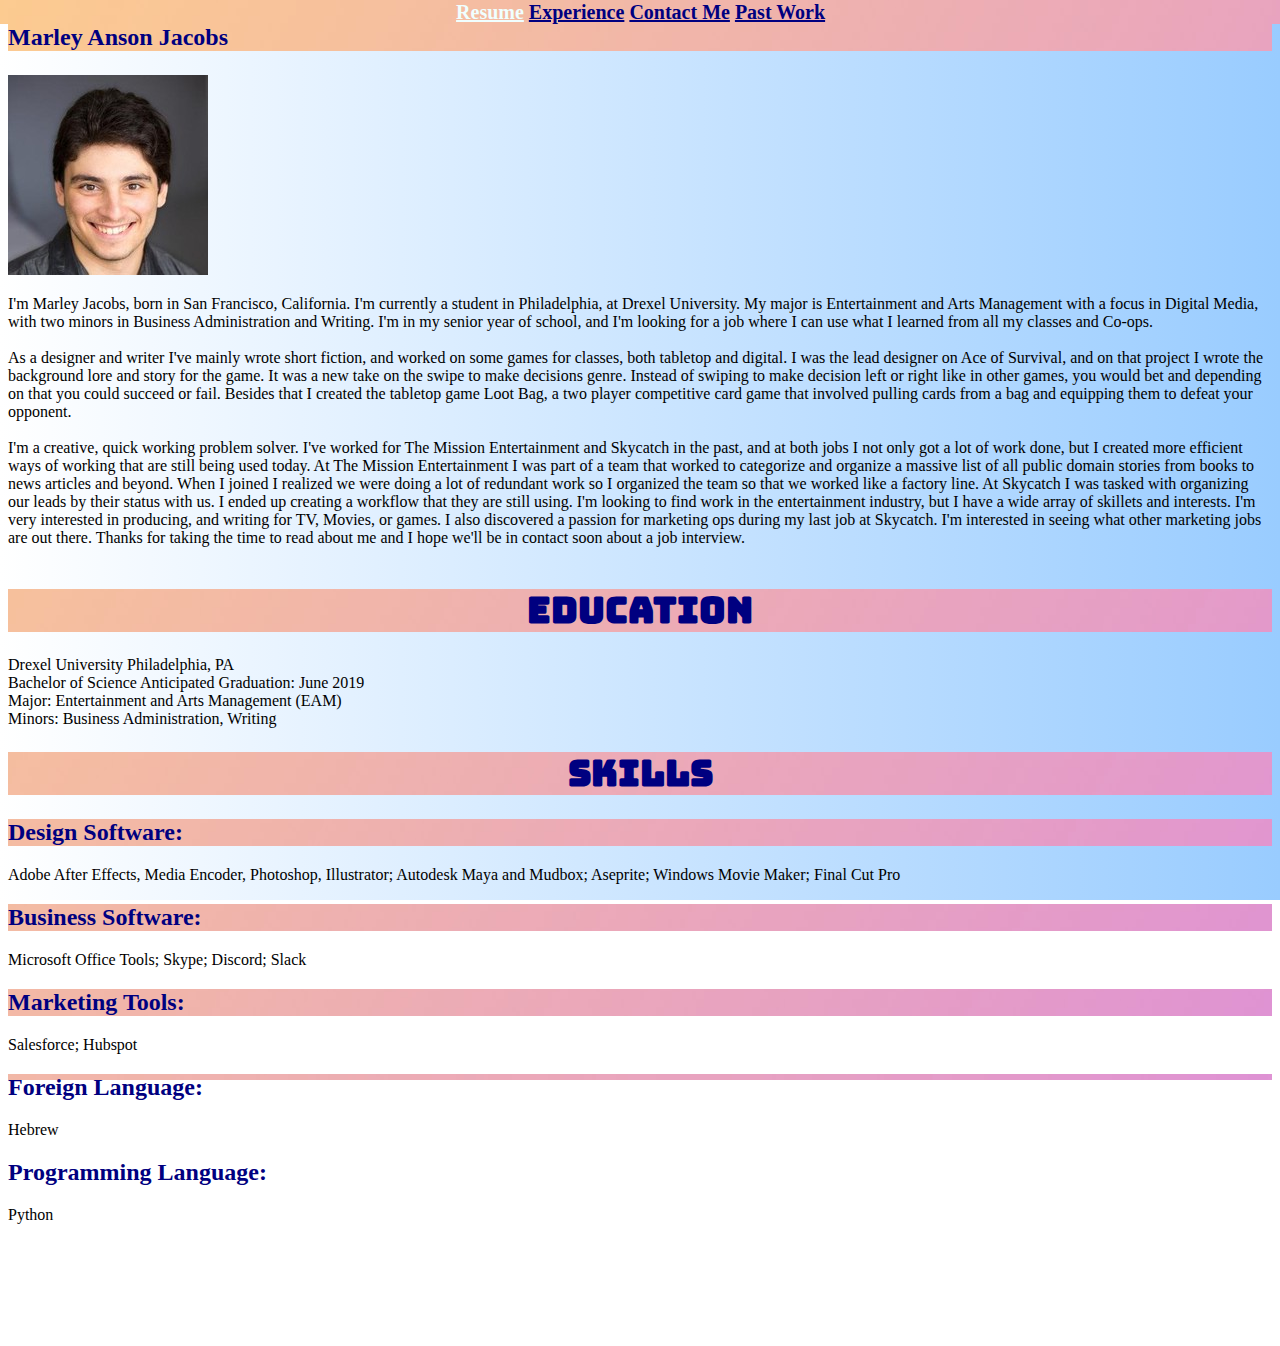
<file: index.html>
<!DOCTYPE html>
<html lang="en">
<head>
    <meta charset="UTF-8">
    <meta name="viewport" content="width=device-width. initial-scale=1.0">
    <meta http-equiv="X-UA-Compatible" content="ie=edge">
    <title>index</title>
    <link rel="stylesheet" href="pagestyle.css">
</head>

<nav> <!-- Resume has resume, experience has past jobs, Contact me is a form to get in contact-->
    <a class="active" href="index.html">Resume</a>
    <a href="experience.html">Experience</a> <!-- src="experience.html" re-fix your links.-->
    <a href="contact.html">Contact Me</a> <!-- Tried using pictures, didn't look like I wanted, switched back, need to repair link-->
    <a href="projects.html">Past Work</a>
</nav>
    <!-- Test test test need custom font for 1 part of the site. use a google font.-->
<main>
    <h3> Marley Anson Jacobs</h3>
        <img src="Marley.jpg" alt="mface">    <!-- mface is my face -->
        <p>
                I'm Marley Jacobs, born in San Francisco, California. I'm currently a student in Philadelphia, at Drexel University. 
                My major is Entertainment and Arts Management with a focus in Digital Media, with two minors in Business Administration 
                and Writing. I'm in my senior year of school, and I'm looking for a job where I can use what I learned from all my classes 
                and Co-ops.<br>
                <br>
                As a designer and writer I've mainly wrote short fiction, and worked on some games for classes, both tabletop and digital. 
                I was the lead designer on Ace of Survival, and on that project I wrote the background lore and story for the game. It was a new take 
                on the swipe to make decisions genre. Instead of swiping to make decision left or right like in other games, you would bet and depending 
                on that you could succeed or fail. Besides that I created the tabletop game Loot Bag, a two player competitive card game that involved 
                pulling cards from a bag and equipping them to defeat your opponent.<br>
                <br>
                I'm a creative, quick working problem solver. I've worked for The Mission Entertainment and Skycatch in the past, and at both jobs 
                I not only got a lot of work done, but I created more efficient ways of working that are still being used today. 
                At The Mission Entertainment I was part of a team that worked to categorize and organize a massive list of all public domain stories 
                from books to news articles and beyond. When I joined I realized we were doing a lot of redundant work so I organized the team so 
                that we worked like a factory line. At Skycatch I was tasked with organizing our leads by their status with us. I ended up 
                creating a workflow that they are still using. I'm looking to find work in the entertainment industry, but I have a wide array 
                of skillets and interests. I'm very interested in producing, and writing for TV, Movies, or games. I also discovered a passion 
                for marketing ops during my last job at Skycatch. I'm interested in seeing what other marketing jobs are out there. Thanks for 
                taking the time to read about me and I hope we'll be in contact soon about a job interview.<br>
                <br>   
        </p>

    <h1>Education</h1> <!-- Headings should be bold + 2x Font Size -->
        <p>
            Drexel University 	Philadelphia, PA <br>
            Bachelor of Science	Anticipated Graduation: June 2019<br>
            Major: Entertainment and Arts Management (EAM)<br>
            Minors: Business Administration, Writing<br>
        </p>

    <h1>Skills</h1> <!-- Same as h1 -->
        <h2> Design Software:</h2> <!-- h2 should be underlined + bold + 1.5 font size-->
        <a>Adobe After Effects, Media Encoder, Photoshop, Illustrator; Autodesk Maya and Mudbox; Aseprite; Windows Movie Maker; Final Cut Pro</a>
        
        <h2> Business Software:</h2>
        <a>Microsoft Office Tools; Skype; Discord; Slack</a>

        <h2> Marketing Tools:</h2>
        <a>Salesforce; Hubspot</a>

        <h2> Foreign Language:</h2> 
        <a>Hebrew</a>
        
        <h2> Programming Language:</h2> 
        <a>Python</a>
</main>


<footer> <!-- what do you put in a footer?-->
    <p>
    <br><br>
<!-- Insert Linkedin logo pic that links to my linkedin page
https://www.linkedin.com/in/marley-jacobs-936282109/

Or should I have it as an abreviated link.
-->    
    <br><br><br>
    </p>
</footer> <!-- Footer will have social media accounts   -->


















































































</html>
</file>
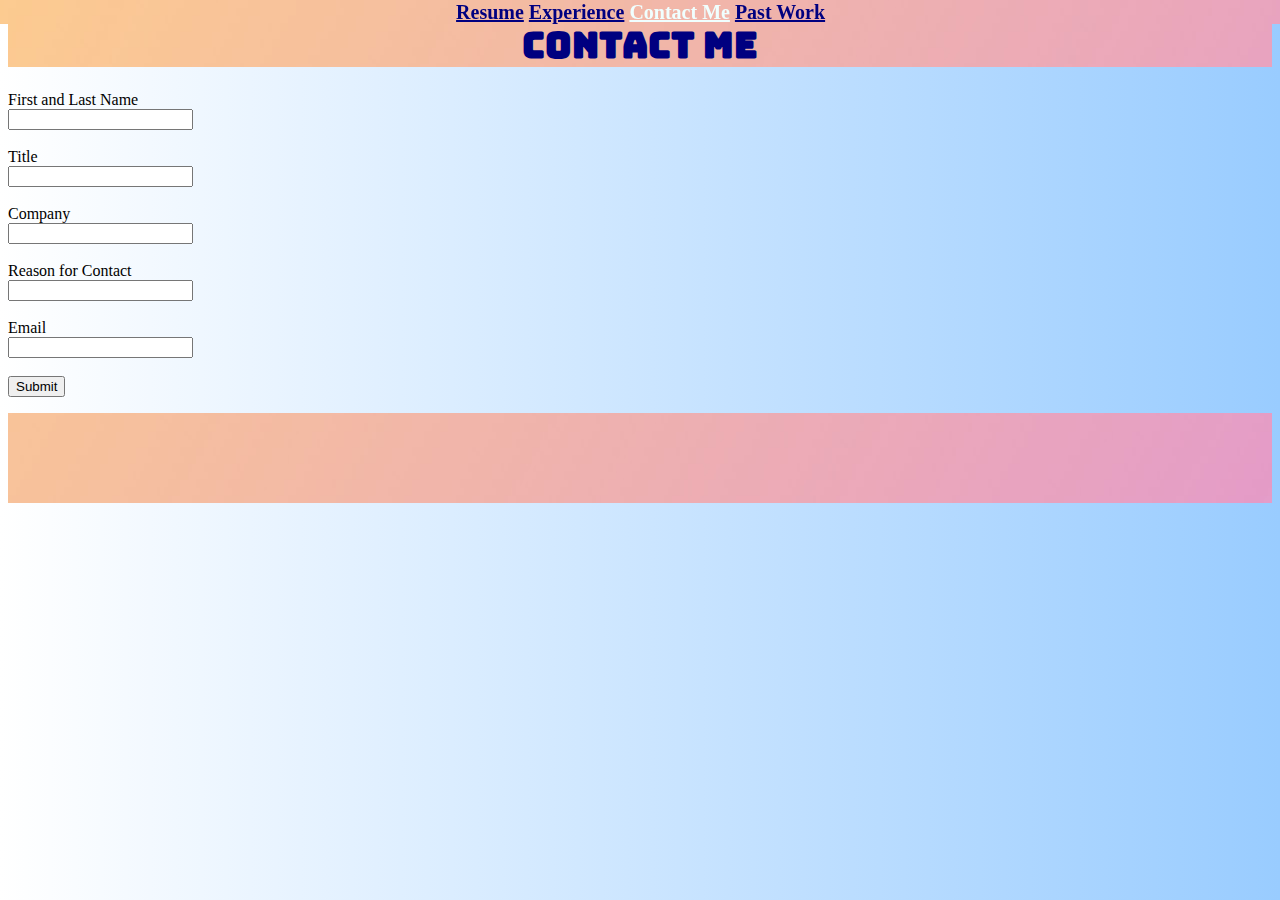
<file: Contact Page.html>
<!DOCTYPE html>
<html lang="en">
<head>
    <meta charset="UTF-8">
    <meta name="viewport" content="width=device-width. initial-scale=1.0">
    <meta http-equiv="X-UA-Compatible" content="ie=edge">
    <title>Contact</title>
    <link rel="stylesheet" href="pagestyle.css">
</head>

<nav> <!-- Resume has resume, Project has videos/ pictures of past work, Contact me is a form, see home-->
    <a href="#home">Resume</a>
    <a href="#experience">Experience</a>
    <a class="active" href="#contact">Contact Me</a>
    <a href="#projects">Past Work</a>
</nav>

<main>
    <h1>Contact Me</h1>
    
    <form>
        <a>First and Last Name</a><br>
        <input type="text"><br>
        <br>
        <a>Title</a> <br>
        <input type="text"><br>
        <br>
        <a>Company</a><br>
        <input type="text"><br>
        <br>
        <a>Reason for Contact</a><br>
        <input type="text"><br>
        <br>
        <a>Email</a><br>
        <input type="text"><br>
        <br>
        <input type="submit">
    </form>

</main>



<footer>
    <p>
    <br><br><br><br><br>
    </p>
</footer>

























































































</html>
</file>
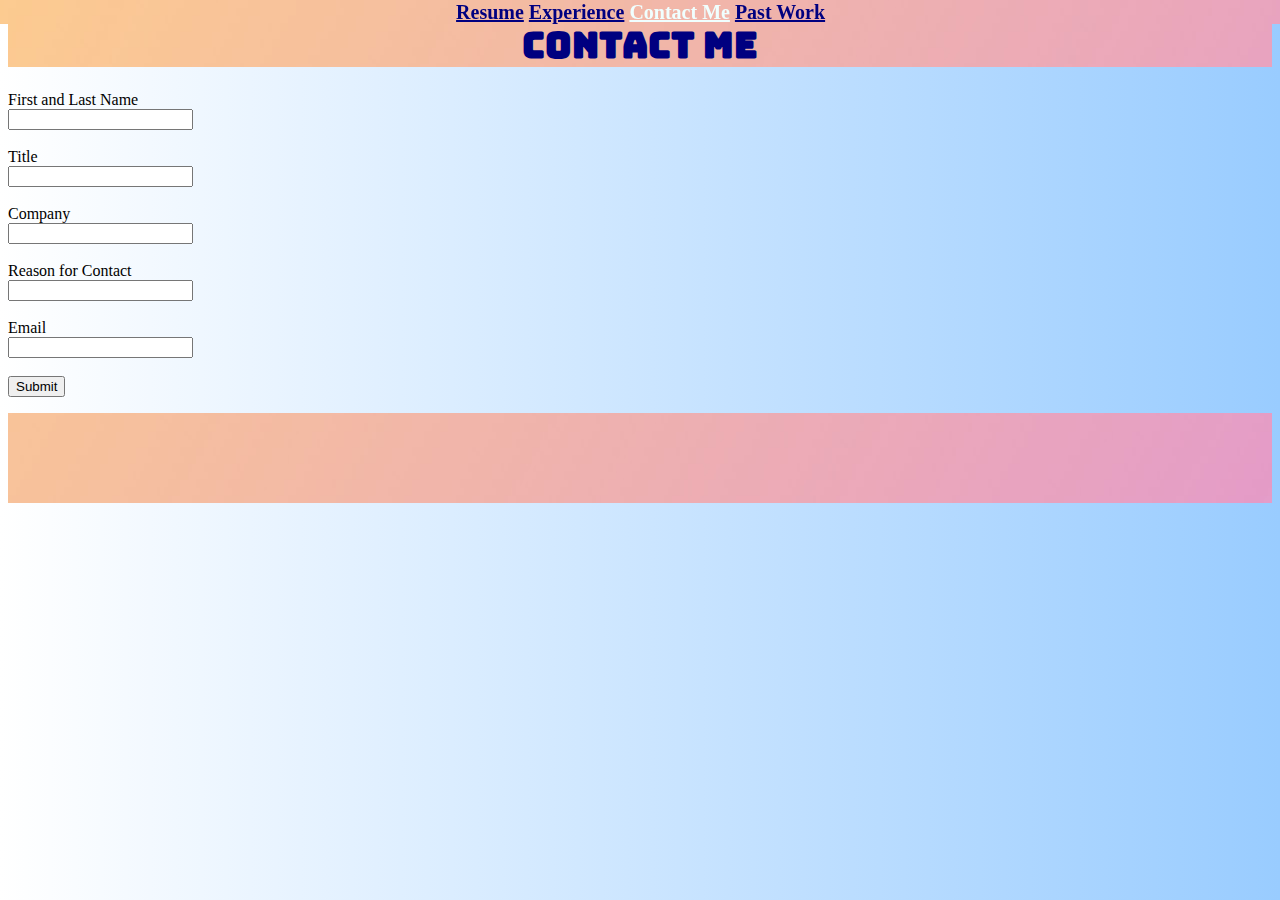
<file: contact.html>
<!DOCTYPE html>
<html lang="en">
<head>
    <meta charset="UTF-8">
    <meta name="viewport" content="width=device-width. initial-scale=1.0">
    <meta http-equiv="X-UA-Compatible" content="ie=edge">
    <title>Contact</title>
    <link rel="stylesheet" href="pagestyle.css">
</head>

<nav> <!-- Resume has resume, Project has videos/ pictures of past work, Contact me is a form, see home-->
    <a href="index.html">Resume</a>
    <a href="experience.html">Experience</a>
    <a class="active" href="contact.html">Contact Me</a>
    <a href="projects.html">Past Work</a>
</nav>

<main>
    <h1>Contact Me</h1>
    
    <form>
        <a>First and Last Name</a><br>
        <input type="text"><br>
        <br>
        <a>Title</a> <br>
        <input type="text"><br>
        <br>
        <a>Company</a><br>
        <input type="text"><br>
        <br>
        <a>Reason for Contact</a><br>
        <input type="text"><br>
        <br>
        <a>Email</a><br>
        <input type="text"><br>
        <br>
        <input type="submit">
    </form>

</main>



<footer>
    <p>
    <br><br><br><br><br>
    </p>
</footer>

























































































</html>
</file>
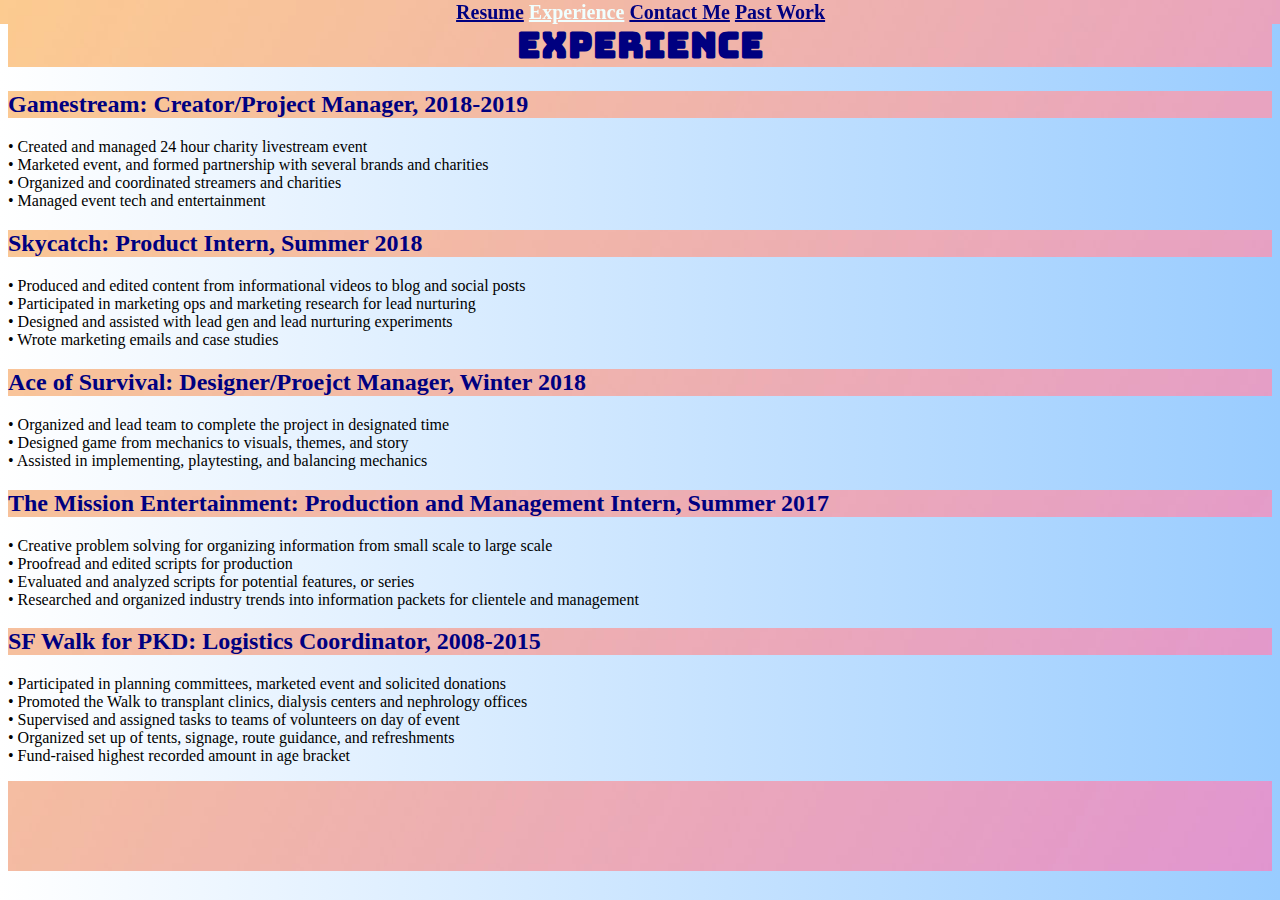
<file: Experience.html>
<!DOCTYPE html>
<html lang="en">
<head>
    <meta charset="UTF-8">
    <meta name="viewport" content="width=device-width. initial-scale=1.0">
    <meta http-equiv="X-UA-Compatible" content="ie=edge">
    <title>experience</title>
    <link rel="stylesheet" href="pagestyle.css">
</head>

<nav> <!-- Resume has resume, Project has videos/ pictures of past work, Contact me is a form, see home-->
    <a href="index.html">Resume</a> 
    <a class="active" href="experience.html">Experience</a>
    <a href="contact.html">Contact Me</a>
    <a href="projects.html">Past Work</a>
</nav>
    
<main>
    <h1>Experience</h1> <!-- Organized by (Company):(Title)                 (Time Worked)-->
        <h2> Gamestream: Creator/Project Manager, 2018-2019</h2>
            <p>
                • Created and managed 24 hour charity livestream event<br>
                • Marketed event, and formed partnership with several brands and charities<br>
                • Organized and coordinated streamers and charities<br>
                • Managed event tech and entertainment<br>
            </p>
        
        <h2> Skycatch: Product Intern, Summer 2018</h2>
            <p>
                • Produced and edited content from informational videos to blog and social posts<br>
                • Participated in marketing ops and marketing research for lead nurturing<br>
                • Designed and assisted with lead gen and lead nurturing experiments<br>
                • Wrote marketing emails and case studies<br>
            </p> <!-- Check if videos I made are public and embed them into the page... Waiting for Skycatch's Approval to use the vids if not released publicly yet-->
        
        <h2> Ace of Survival: Designer/Proejct Manager, Winter 2018</h2>
            <p>
                • Organized and lead team to complete the project in designated time<br>
                • Designed game from mechanics to visuals, themes, and story<br>
                • Assisted in implementing, playtesting, and balancing mechanics<br>
            </p>

        <h2> The Mission Entertainment: Production and Management Intern, Summer 2017</h2>
            <p>
                • Creative problem solving for organizing information from small scale to large scale<br>
                • Proofread and edited scripts for production<br>
                • Evaluated and analyzed scripts for potential features, or series<br>
                • Researched and organized industry trends into information packets for clientele and management<br>
            </p>

        <h2> SF Walk for PKD: Logistics Coordinator, 2008-2015</h2>
            <p>
                • Participated in planning committees, marketed event and solicited donations<br>
                • Promoted the Walk to transplant clinics, dialysis centers and nephrology offices<br>
                • Supervised and assigned tasks to teams of volunteers on day of event<br>
                • Organized set up of tents, signage, route guidance, and refreshments<br>
                • Fund-raised highest recorded amount in age bracket<br>
            </p>
</main>
    
<footer>
    <p>
    <br><br><br><br><br>
    </p>
</footer>











































































</html>
</file>
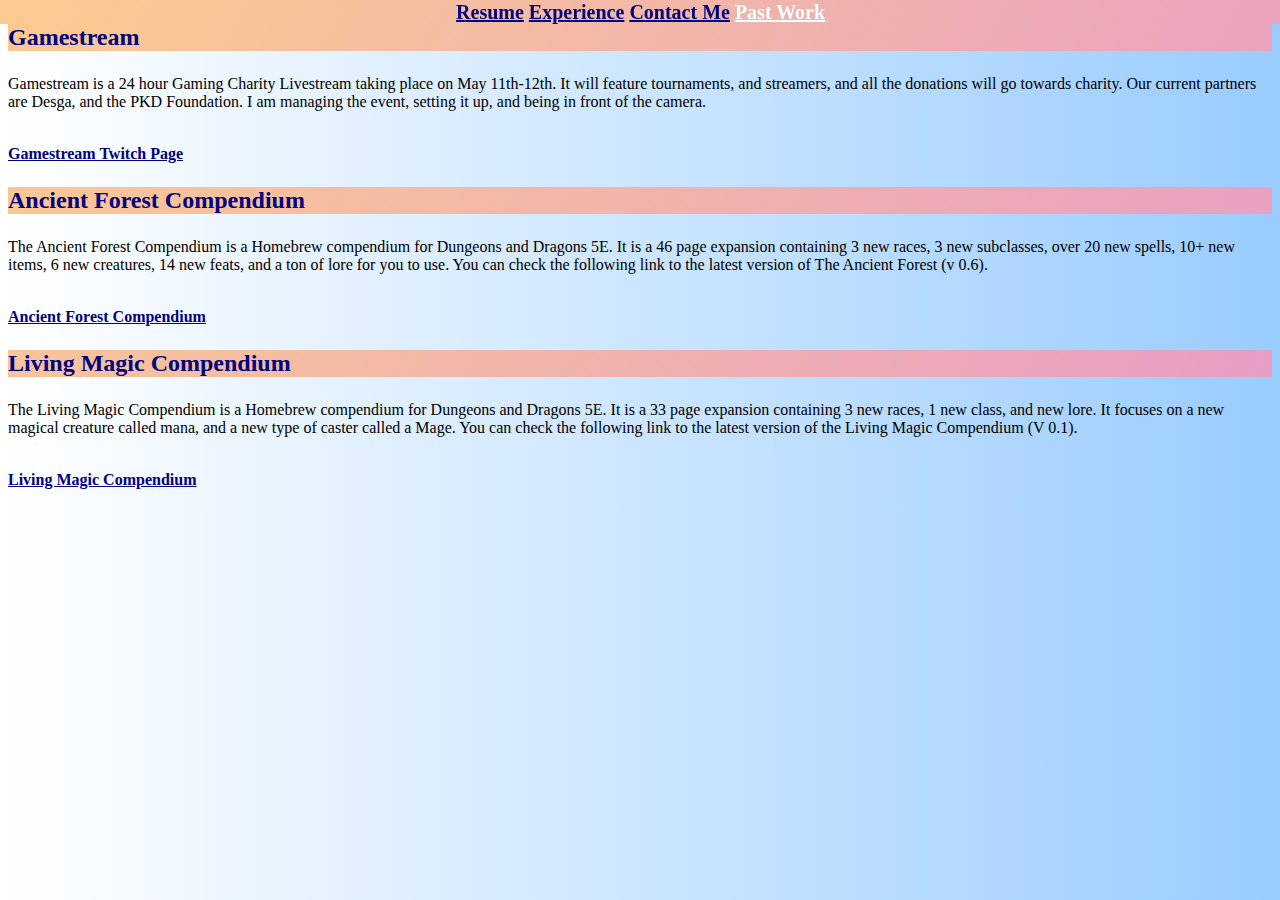
<file: Projects.html>
<!DOCTYPE html>
<html lang="en">
<head>
    <meta charset="UTF-8">
    <meta name="viewport" content="width=device-width. initial-scale=1.0">
    <meta http-equiv="X-UA-Compatible" content="ie=edge">
    <title>projects</title>
    <link rel="stylesheet" href="pagestyle.css">
</head>

<nav> <!-- Resume has resume, Project has videos/ pictures of past work, Contact me is a form, see home-->
    <a href="index.html">Resume</a>
    <a href="experience.html">Experience</a>
    <a href="contact.html">Contact Me</a>
    <a class="active" href="projects.html">Past Work</a>
</nav>

<main>
    <h3> Gamestream</h3>
        <p>
            Gamestream is a 24 hour Gaming Charity Livestream taking place on May 11th-12th. It will feature tournaments, and
            streamers, and all the donations will go towards charity. Our current partners are Desga, and the PKD Foundation.
            I am managing the event, setting it up, and being in front of the camera.</p>
            <br>
            <a href="https://www.twitch.tv/charitygamestream">Gamestream Twitch Page</a>
    <h3> Ancient Forest Compendium</h3>
        <p>
            The Ancient Forest Compendium is a Homebrew compendium for Dungeons and Dragons 5E. It is a 46 page expansion
            containing 3 new races, 3 new subclasses, over 20 new spells, 10+ new items, 6 new creatures, 14 new feats, and a 
            ton of lore for you to use. You can check the following link to the latest version of The Ancient Forest (v 0.6).</p>
            <br>
            <a href="https://docs.google.com/document/d/10ILRcBYd15BSKR-eYNMMfXuX2g-t_0BUDwp181exiD4/edit?usp=sharing">Ancient Forest Compendium</a>

    <h3> Living Magic Compendium</h3>
        <p>
           The Living Magic Compendium is a Homebrew compendium for Dungeons and Dragons 5E. It is a 33 page expansion containing
           3 new races, 1 new class, and new lore. It focuses on a new magical creature called mana, and a new type of caster called
           a Mage. You can check the following link to the latest version of the Living Magic Compendium (V 0.1). </p>
           <br>
           <a href="https://docs.google.com/document/d/13jb4ev5DG29jWAmaGqviKou7ZAYfx7Qq8XRukROGL9Q/edit?usp=sharing">Living Magic Compendium</a>
        
    <!-- !!!, stuff to be added (each thing gets a picture, title, and a link/series of links)
    
    Link to Gamestream (senior project im working on, pictures/ links will be ready by sunday 11/28-29th at latest)
    -twitch
    -twitter
    -facebook

    Link Compendium,
    Google doc
    
    Link 2nd compendium
    Google Doc
    
    Link to Skycatch skycatch blogposts
    
    
    
    -->
</main>
</html>
</file>
<file: pagestyle.css>
@font-face {
    font-family: 'Bungee-Regular';
    src: url('Bungee-Regular.ttf'); }
/*
Custom Text for Headers: Bungee
is fun font. -Check class slides for font uploading to double check
*/

nav {
    position: fixed;
    left: 0;
    top: 0;
    width: 100%;
    color: rgb(81, 214, 214);
    font-size: 20px;
    text-align: center;    
    background-image: url('br2.jpg');
    background-repeat: repeat;
    background-attachment: fixed;
    padding: .6px;
}

a:link, a:visited {
    font-weight: bold;
    color: navy;
}

html {
    background-image: linear-gradient(to right, #ffffff , #99ccff); /*   Switch to just be a gradient*/
    background-repeat: no-repeat;
    background-attachment: fixed;
}

a:active {
    font-weight: bold;
    color: azure;
}

a.active {
    font-weight: bold;
    color: azure;
}

form {
    text-align: left;
}

h1 {
    font-family: 'Bungee-Regular', 'Times New Roman', Times, serif;
    color: navy;
    font-size:  36px; /* Section Title*/
    text-align: center ;
    background-image: url('br2.jpg');
    background-repeat: no-repeat;
    background-attachment: fixed;
}

h2 {
    color: navy;
    font-size: 24px; /* sub-Section Title*/
    text-align: left;
    background-image: url('br2.jpg');
    background-repeat: no-repeat;
    background-attachment: fixed;
}

h3 {
    color: navy;
    font-size: 24px; /* secondary type-Section Title*/
    text-align: left;
    background-image: url('br2.jpg');
    background-repeat: no-repeat;
    background-attachment: fixed;
}

footer {
    background-image: url('br2.jpg');
    background-repeat: no-repeat;
    background-attachment: fixed;
}


/*

This was another attempt, it looked worse

* {
    font-family: Times, 'Times New Roman', serif;
} 

html{
    background-color: #f0ead6;
}

main{
    background-color: white;
}

nav {
    text-align: center;
}

h1 {
    font-size:  36px;
    text-align: center ;
}

h2 {
    font-size: 24px;
    text-align: left;
}

h3 {
    font-size: 24px;
    text-align: left;
}
*/
</file>
